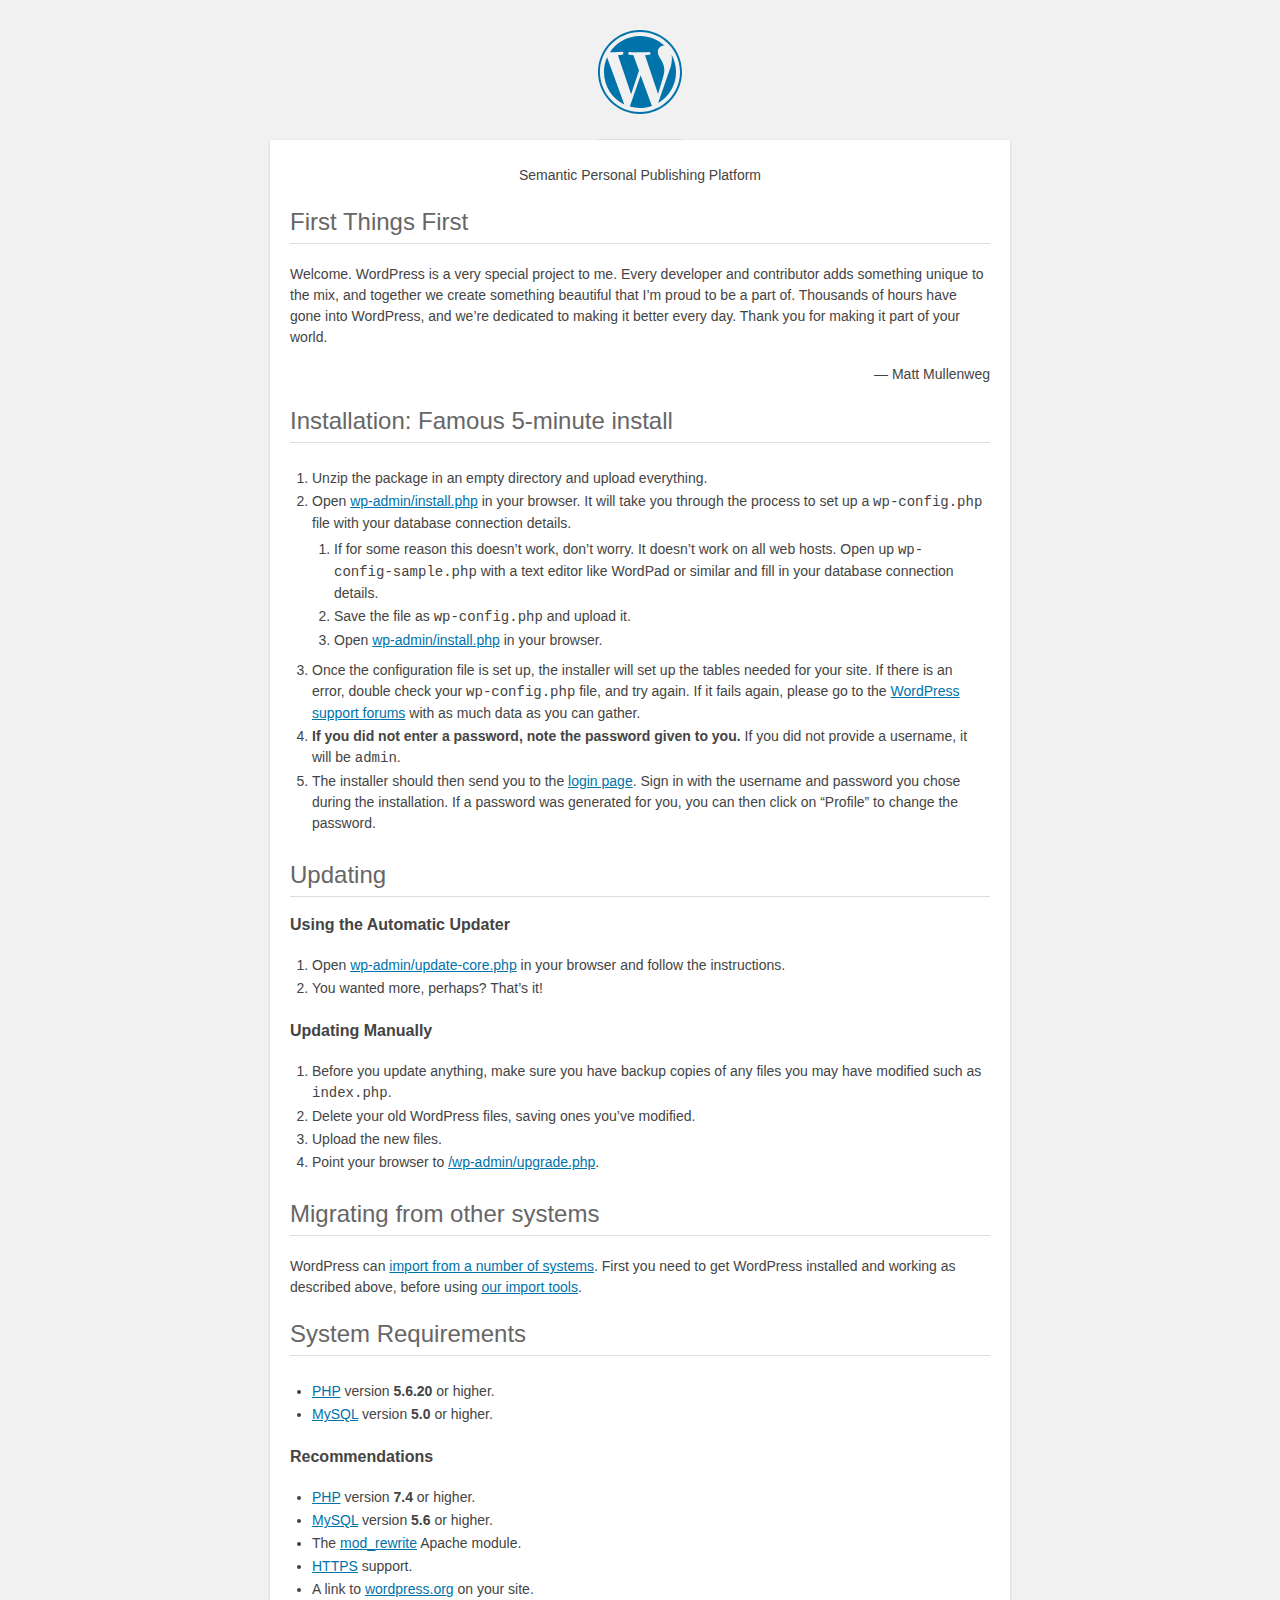
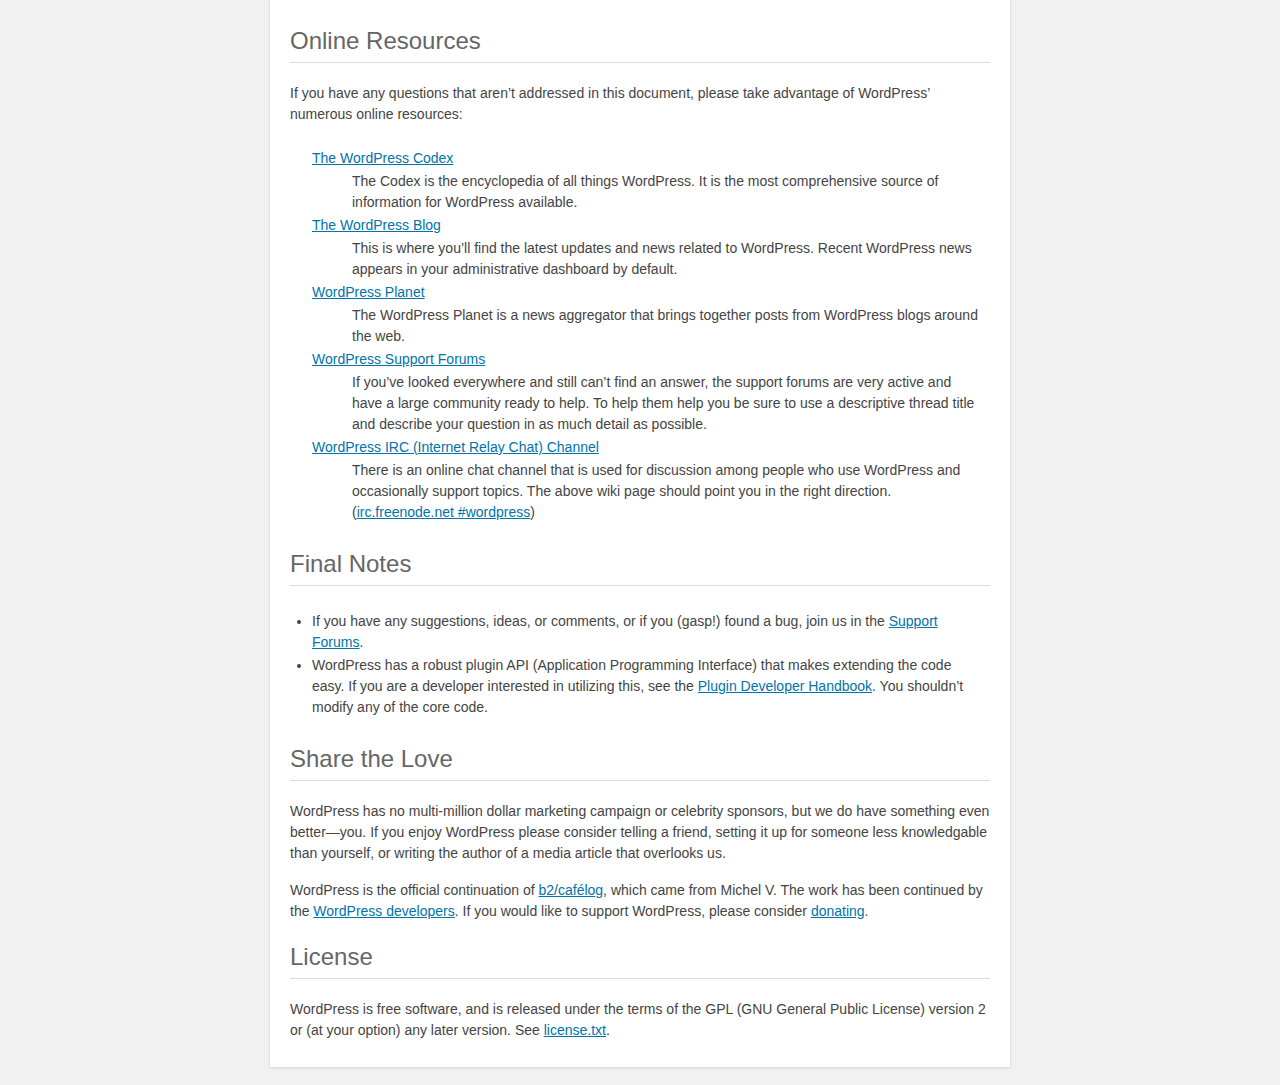
<file: readme.html>
<!DOCTYPE html>
<html lang="en">
<head>
	<meta name="viewport" content="width=device-width" />
	<meta http-equiv="Content-Type" content="text/html; charset=utf-8" />
	<title>WordPress &#8250; ReadMe</title>
	<link rel="stylesheet" href="wp-admin/css/install.css?ver=20100228" type="text/css" />
</head>
<body>
<h1 id="logo">
	<a href="https://wordpress.org/"><img alt="WordPress" src="wp-admin/images/wordpress-logo.png" /></a>
</h1>
<p style="text-align: center">Semantic Personal Publishing Platform</p>

<h2>First Things First</h2>
<p>Welcome. WordPress is a very special project to me. Every developer and contributor adds something unique to the mix, and together we create something beautiful that I&#8217;m proud to be a part of. Thousands of hours have gone into WordPress, and we&#8217;re dedicated to making it better every day. Thank you for making it part of your world.</p>
<p style="text-align: right">&#8212; Matt Mullenweg</p>

<h2>Installation: Famous 5-minute install</h2>
<ol>
	<li>Unzip the package in an empty directory and upload everything.</li>
	<li>Open <span class="file"><a href="wp-admin/install.php">wp-admin/install.php</a></span> in your browser. It will take you through the process to set up a <code>wp-config.php</code> file with your database connection details.
		<ol>
			<li>If for some reason this doesn&#8217;t work, don&#8217;t worry. It doesn&#8217;t work on all web hosts. Open up <code>wp-config-sample.php</code> with a text editor like WordPad or similar and fill in your database connection details.</li>
			<li>Save the file as <code>wp-config.php</code> and upload it.</li>
			<li>Open <span class="file"><a href="wp-admin/install.php">wp-admin/install.php</a></span> in your browser.</li>
		</ol>
	</li>
	<li>Once the configuration file is set up, the installer will set up the tables needed for your site. If there is an error, double check your <code>wp-config.php</code> file, and try again. If it fails again, please go to the <a href="https://wordpress.org/support/forums/">WordPress support forums</a> with as much data as you can gather.</li>
	<li><strong>If you did not enter a password, note the password given to you.</strong> If you did not provide a username, it will be <code>admin</code>.</li>
	<li>The installer should then send you to the <a href="wp-login.php">login page</a>. Sign in with the username and password you chose during the installation. If a password was generated for you, you can then click on &#8220;Profile&#8221; to change the password.</li>
</ol>

<h2>Updating</h2>
<h3>Using the Automatic Updater</h3>
<ol>
	<li>Open <span class="file"><a href="wp-admin/update-core.php">wp-admin/update-core.php</a></span> in your browser and follow the instructions.</li>
	<li>You wanted more, perhaps? That&#8217;s it!</li>
</ol>

<h3>Updating Manually</h3>
<ol>
	<li>Before you update anything, make sure you have backup copies of any files you may have modified such as <code>index.php</code>.</li>
	<li>Delete your old WordPress files, saving ones you&#8217;ve modified.</li>
	<li>Upload the new files.</li>
	<li>Point your browser to <span class="file"><a href="wp-admin/upgrade.php">/wp-admin/upgrade.php</a>.</span></li>
</ol>

<h2>Migrating from other systems</h2>
<p>WordPress can <a href="https://wordpress.org/support/article/importing-content/">import from a number of systems</a>. First you need to get WordPress installed and working as described above, before using <a href="wp-admin/import.php">our import tools</a>.</p>

<h2>System Requirements</h2>
<ul>
	<li><a href="https://secure.php.net/">PHP</a> version <strong>5.6.20</strong> or higher.</li>
	<li><a href="https://www.mysql.com/">MySQL</a> version <strong>5.0</strong> or higher.</li>
</ul>

<h3>Recommendations</h3>
<ul>
	<li><a href="https://secure.php.net/">PHP</a> version <strong>7.4</strong> or higher.</li>
	<li><a href="https://www.mysql.com/">MySQL</a> version <strong>5.6</strong> or higher.</li>
	<li>The <a href="https://httpd.apache.org/docs/2.2/mod/mod_rewrite.html">mod_rewrite</a> Apache module.</li>
	<li><a href="https://wordpress.org/news/2016/12/moving-toward-ssl/">HTTPS</a> support.</li>
	<li>A link to <a href="https://wordpress.org/">wordpress.org</a> on your site.</li>
</ul>

<h2>Online Resources</h2>
<p>If you have any questions that aren&#8217;t addressed in this document, please take advantage of WordPress&#8217; numerous online resources:</p>
<dl>
	<dt><a href="https://codex.wordpress.org/">The WordPress Codex</a></dt>
		<dd>The Codex is the encyclopedia of all things WordPress. It is the most comprehensive source of information for WordPress available.</dd>
	<dt><a href="https://wordpress.org/news/">The WordPress Blog</a></dt>
		<dd>This is where you&#8217;ll find the latest updates and news related to WordPress. Recent WordPress news appears in your administrative dashboard by default.</dd>
	<dt><a href="https://planet.wordpress.org/">WordPress Planet</a></dt>
		<dd>The WordPress Planet is a news aggregator that brings together posts from WordPress blogs around the web.</dd>
	<dt><a href="https://wordpress.org/support/forums/">WordPress Support Forums</a></dt>
		<dd>If you&#8217;ve looked everywhere and still can&#8217;t find an answer, the support forums are very active and have a large community ready to help. To help them help you be sure to use a descriptive thread title and describe your question in as much detail as possible.</dd>
	<dt><a href="https://codex.wordpress.org/IRC">WordPress <abbr>IRC</abbr> (Internet Relay Chat) Channel</a></dt>
		<dd>There is an online chat channel that is used for discussion among people who use WordPress and occasionally support topics. The above wiki page should point you in the right direction. (<a href="irc://irc.freenode.net/wordpress">irc.freenode.net #wordpress</a>)</dd>
</dl>

<h2>Final Notes</h2>
<ul>
	<li>If you have any suggestions, ideas, or comments, or if you (gasp!) found a bug, join us in the <a href="https://wordpress.org/support/forums/">Support Forums</a>.</li>
	<li>WordPress has a robust plugin <abbr>API</abbr> (Application Programming Interface) that makes extending the code easy. If you are a developer interested in utilizing this, see the <a href="https://developer.wordpress.org/plugins/">Plugin Developer Handbook</a>. You shouldn&#8217;t modify any of the core code.</li>
</ul>

<h2>Share the Love</h2>
<p>WordPress has no multi-million dollar marketing campaign or celebrity sponsors, but we do have something even better&#8212;you. If you enjoy WordPress please consider telling a friend, setting it up for someone less knowledgable than yourself, or writing the author of a media article that overlooks us.</p>

<p>WordPress is the official continuation of <a href="http://cafelog.com/">b2/caf&#233;log</a>, which came from Michel V. The work has been continued by the <a href="https://wordpress.org/about/">WordPress developers</a>. If you would like to support WordPress, please consider <a href="https://wordpress.org/donate/">donating</a>.</p>

<h2>License</h2>
<p>WordPress is free software, and is released under the terms of the <abbr>GPL</abbr> (GNU General Public License) version 2 or (at your option) any later version. See <a href="license.txt">license.txt</a>.</p>

</body>
</html>
</file>
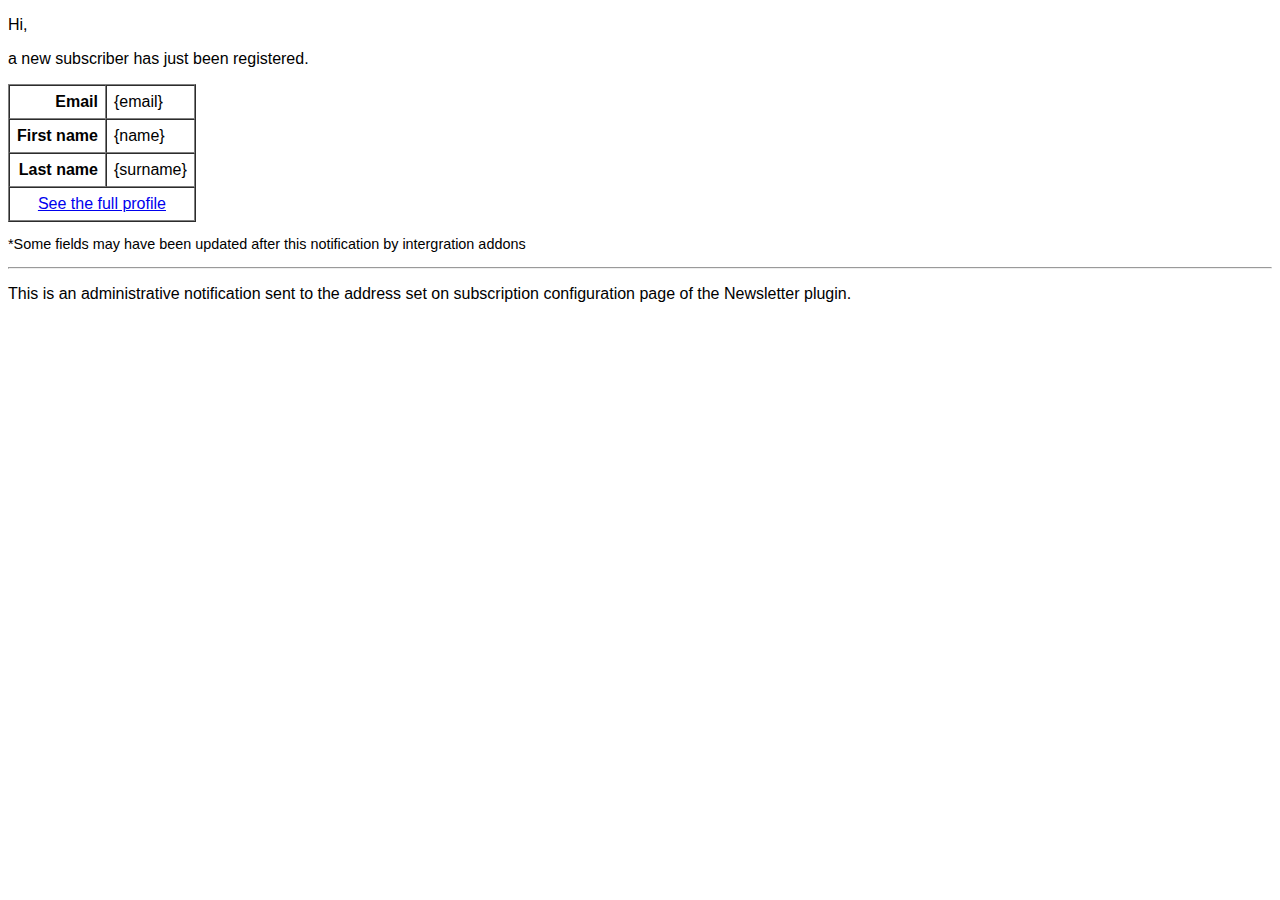
<file: wp-content/plugins/newsletter/includes/notification.html>
<!DOCTYPE html>
<html>
    <head>
        <title>New subscriber</title>
        <meta charset="UTF-8">
        <meta name="viewport" content="width=device-width, initial-scale=1.0">
        <style>
            body {
                font-family: Arial;
            }
        </style>
    </head>
    <body>
        <p>Hi,</p>
        <p>a new subscriber has just been registered.</p>
        
        <table cellpadding="7" cellspacing="0" border="1">
            <tr>
                <th align="right">Email</th>
                <td>{email}</td>
            </tr>
            <tr>
                <th align="right">First name</th>
                <td>{name}</td>
            </tr>
            <tr>
                <th align="right">Last name</th>
                <td>{surname}</td>
            </tr>
            <tr>
                <td colspan="2" align="center">
                    <a href="{user_admin_url}">See the full profile</a>
                </td>
            </tr>
        </table>
        <p style="font-size: .9em">*Some fields may have been updated after this notification by intergration addons</p>
        <hr>
        <p>This is an administrative notification sent to the address set on subscription configuration page of the Newsletter plugin.</p>
    </body>
</html>
</file>
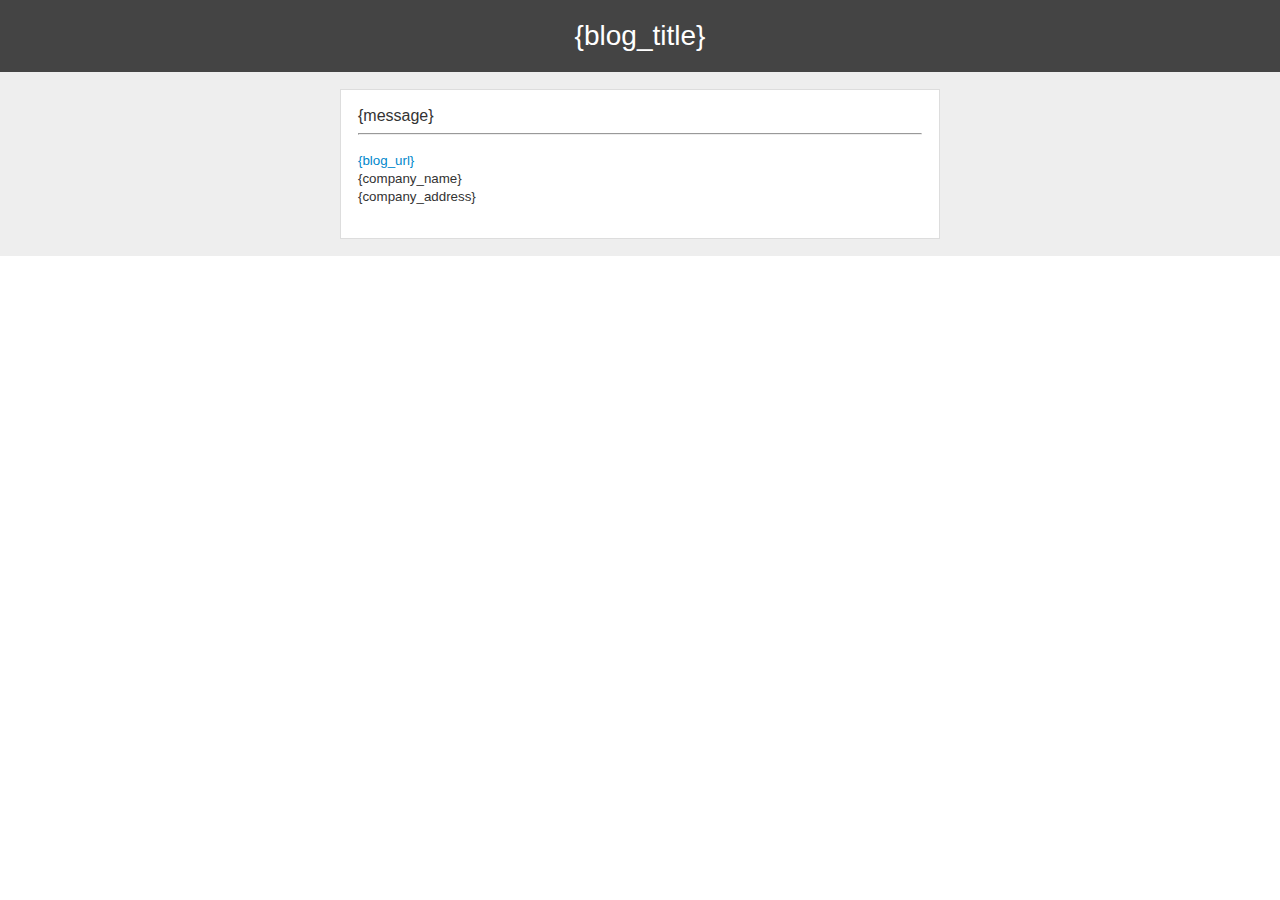
<file: wp-content/plugins/newsletter/subscription/email.html>
<!DOCTYPE html>
<html>
    <head>
        <!-- General styles, not used by all email clients -->
        <style type="text/css" media="all">
            a {
                text-decoration: none;
                color: #0088cc;
            }
            hr {
                border-top: 1px solid #999;
            }
        </style>
    </head>

    <!-- KEEP THE LAYOUT SIMPLE: THOSE ARE SERVICE MESSAGES. -->
    <body style="margin: 0; padding: 0;">

        <!-- Top title with dark background -->
        <table style="background-color: #444; width: 100%;" cellspacing="0" cellpadding="0">
            <tr>
                <td style="padding: 20px; text-align: center; font-family: sans-serif; color: #fff; font-size: 28px">
                    {blog_title}
                </td>
            </tr>
        </table>

        <!-- Main table 100% wide with background color #eee -->    
        <table style="background-color: #eee; width: 100%;">
            <tr>
                <td align="center" style="padding: 15px;">

                    <!-- Content table with backgdound color #fff, width 500px -->
                    <table style="background-color: #fff; max-width: 600px; width: 100%; border: 1px solid #ddd;">
                        <tr>
                            <td style="padding: 15px; color: #333; font-size: 16px; font-family: sans-serif">
                                <!-- The "message" tag below is replaced with one of confirmation, welcome or goodbye messages -->
                                <!-- Messages content can be configured on Newsletter List Building panels --> 

                                {message}

                                <hr>
                                <!-- Signature if not already added to single messages (surround with <p>) -->
                                <p>
                                    <small>
                                        <a href="{blog_url}">{blog_url}</a><br>
                                        {company_name}<br>
                                        {company_address}
                                    </small>
                                </p>
                                

                            </td>
                        </tr>
                    </table>

                </td>
            </tr>
        </table>

    </body>
</html>
</file>
<file: wp-admin/css/install.css>
html {
	background: #f1f1f1;
	margin: 0 20px;
}

body {
	background: #fff;
	color: #444;
	font-family: -apple-system, BlinkMacSystemFont, "Segoe UI", Roboto, Oxygen-Sans, Ubuntu, Cantarell, "Helvetica Neue", sans-serif;
	margin: 140px auto 25px;
	padding: 20px 20px 10px 20px;
	max-width: 700px;
	-webkit-font-smoothing: subpixel-antialiased;
	box-shadow: 0 1px 3px rgba(0, 0, 0, 0.13);
}

a {
	color: #0073aa;
}

a:hover,
a:active {
	color: #006799;
}

a:focus {
	color: #124964;
	box-shadow:
		0 0 0 1px #5b9dd9,
		0 0 2px 1px rgba(30, 140, 190, 0.8);
}

h1, h2 {
	border-bottom: 1px solid #ddd;
	clear: both;
	color: #666;
	font-size: 24px;
	padding: 0;
	padding-bottom: 7px;
	font-weight: 400;
}

h3 {
	font-size: 16px;
}

p, li, dd, dt {
	padding-bottom: 2px;
	font-size: 14px;
	line-height: 1.5;
}

code, .code {
	font-family: Consolas, Monaco, monospace;
}

ul, ol, dl {
	padding: 5px 5px 5px 22px;
}

a img {
	border: 0
}
abbr {
	border: 0;
	font-variant: normal;
}

fieldset {
	border: 0;
	padding: 0;
	margin: 0;
}

label {
	cursor: pointer;
}

#logo {
	margin: -130px auto 25px;
	padding: 0 0 25px 0;
	width: 84px;
	height: 84px;
	overflow: hidden;
	background-image: url(../images/w-logo-blue.png?ver=20131202);
	background-image: none, url(../images/wordpress-logo.svg?ver=20131107);
	background-size: 84px;
	background-position: center top;
	background-repeat: no-repeat;
	color: #444; /* same as login.css */
	font-size: 20px;
	font-weight: 400;
	line-height: 1.3em;
	text-decoration: none;
	text-align: center;
	text-indent: -9999px;
	outline: none;
}

.step {
	margin: 20px 0 15px;
}
.step, th {
	text-align: left;
	padding: 0;
}
.language-chooser.wp-core-ui .step .button.button-large {
	font-size: 14px;
}
textarea {
	border: 1px solid #ddd;
	font-family: -apple-system, BlinkMacSystemFont, "Segoe UI", Roboto, Oxygen-Sans, Ubuntu, Cantarell, "Helvetica Neue", sans-serif;
	width: 100%;
	box-sizing: border-box;
}

.form-table {
	border-collapse: collapse;
	margin-top: 1em;
	width: 100%;
}

.form-table td {
	margin-bottom: 9px;
	padding: 10px 20px 10px 0;
	font-size: 14px;
	vertical-align: top
}

.form-table th {
	font-size: 14px;
	text-align: left;
	padding: 10px 20px 10px 0;
	width: 140px;
	vertical-align: top;
}

.form-table code {
	line-height: 1.28571428;
	font-size: 14px;
}

.form-table p {
	margin: 4px 0 0 0;
	font-size: 11px;
}

.form-table input {
	line-height: 1.33333333;
	font-size: 15px;
	padding: 3px 5px;
	border: 1px solid #ddd;
	box-shadow: inset 0 1px 2px rgba(0, 0, 0, 0.07);
}

input,
submit {
	font-family: -apple-system, BlinkMacSystemFont, "Segoe UI", Roboto, Oxygen-Sans, Ubuntu, Cantarell, "Helvetica Neue", sans-serif;
}

.form-table input[type=text],
.form-table input[type=email],
.form-table input[type=url],
.form-table input[type=password],
#pass-strength-result {
	width: 218px;
}

.form-table th p {
	font-weight: 400;
}

.form-table.install-success th,
.form-table.install-success td {
	vertical-align: middle;
	padding: 16px 20px 16px 0;
}

.form-table.install-success td p {
	margin: 0;
	font-size: 14px;
}

.form-table.install-success td code {
	margin: 0;
	font-size: 18px;
}

#error-page {
	margin-top: 50px;
}

#error-page p {
	font-size: 14px;
	line-height: 1.28571428;
	margin: 25px 0 20px;
}

#error-page code, .code {
	font-family: Consolas, Monaco, monospace;
}

.message {
	border-left: 4px solid #dc3232;
	padding: .7em .6em;
	background-color: #fbeaea;
}

/* rtl:ignore */
#dbname,
#uname,
#pwd,
#dbhost,
#prefix,
#user_login,
#admin_email,
#pass1,
#pass2 {
	direction: ltr;
}


/* localization */
body.rtl,
.rtl textarea,
.rtl input,
.rtl submit {
	font-family: Tahoma, sans-serif;
}

:lang(he-il) body.rtl,
:lang(he-il) .rtl textarea,
:lang(he-il) .rtl input,
:lang(he-il) .rtl submit {
	font-family: Arial, sans-serif;
}

@media only screen and (max-width: 799px) {
	body {
		margin-top: 115px;
	}
	#logo a {
		margin: -125px auto 30px;
	}
}

@media screen and (max-width: 782px) {

	.form-table {
		margin-top: 0;
	}

	.form-table th,
	.form-table td {
		display: block;
		width: auto;
		vertical-align: middle;
	}

	.form-table th {
		padding: 20px 0 0;
	}

	.form-table td {
		padding: 5px 0;
		border: 0;
		margin: 0;
	}

	textarea,
	input {
		font-size: 16px;
	}

	.form-table td input[type="text"],
	.form-table td input[type="email"],
	.form-table td input[type="url"],
	.form-table td input[type="password"],
	.form-table td select,
	.form-table td textarea,
	.form-table span.description {
		width: 100%;
		font-size: 16px;
		line-height: 1.5;
		padding: 7px 10px;
		display: block;
		max-width: none;
		box-sizing: border-box;
	}

	.wp-pwd #pass1 {
		padding-right: 50px;
	}

	.wp-pwd .button.wp-hide-pw {
		right: 0;
	}

	#pass-strength-result {
		width: 100%;
	}
}

body.language-chooser {
	max-width: 300px;
}

.language-chooser select {
	padding: 8px;
	width: 100%;
	display: block;
	border: 1px solid #ddd;
	background: #fff;
	color: #32373c;
	font-size: 16px;
	font-family: Arial, sans-serif;
	font-weight: 400;
}

.language-chooser select:focus {
	color: #32373c;
}

.language-chooser select option:hover,
.language-chooser select option:focus {
	color: #016087;
}

.language-chooser p {
	text-align: right;
}

.screen-reader-input,
.screen-reader-text {
	border: 0;
	clip: rect(1px, 1px, 1px, 1px);
	-webkit-clip-path: inset(50%);
	clip-path: inset(50%);
	height: 1px;
	margin: -1px;
	overflow: hidden;
	padding: 0;
	position: absolute;
	width: 1px;
	word-wrap: normal !important;
}

.spinner {
	background: url(../images/spinner.gif) no-repeat;
	background-size: 20px 20px;
	visibility: hidden;
	opacity: 0.7;
	filter: alpha(opacity=70);
	width: 20px;
	height: 20px;
	margin: 2px 5px 0;
}

.step .spinner {
	display: inline-block;
	vertical-align: middle;
	margin-right: 15px;
}

.button.hide-if-no-js,
.hide-if-no-js {
	display: none;
}

/**
 * HiDPI Displays
 */
@media print,
  (-webkit-min-device-pixel-ratio: 1.25),
  (min-resolution: 120dpi) {

	.spinner {
		background-image: url(../images/spinner-2x.gif);
	}

}
</file>
